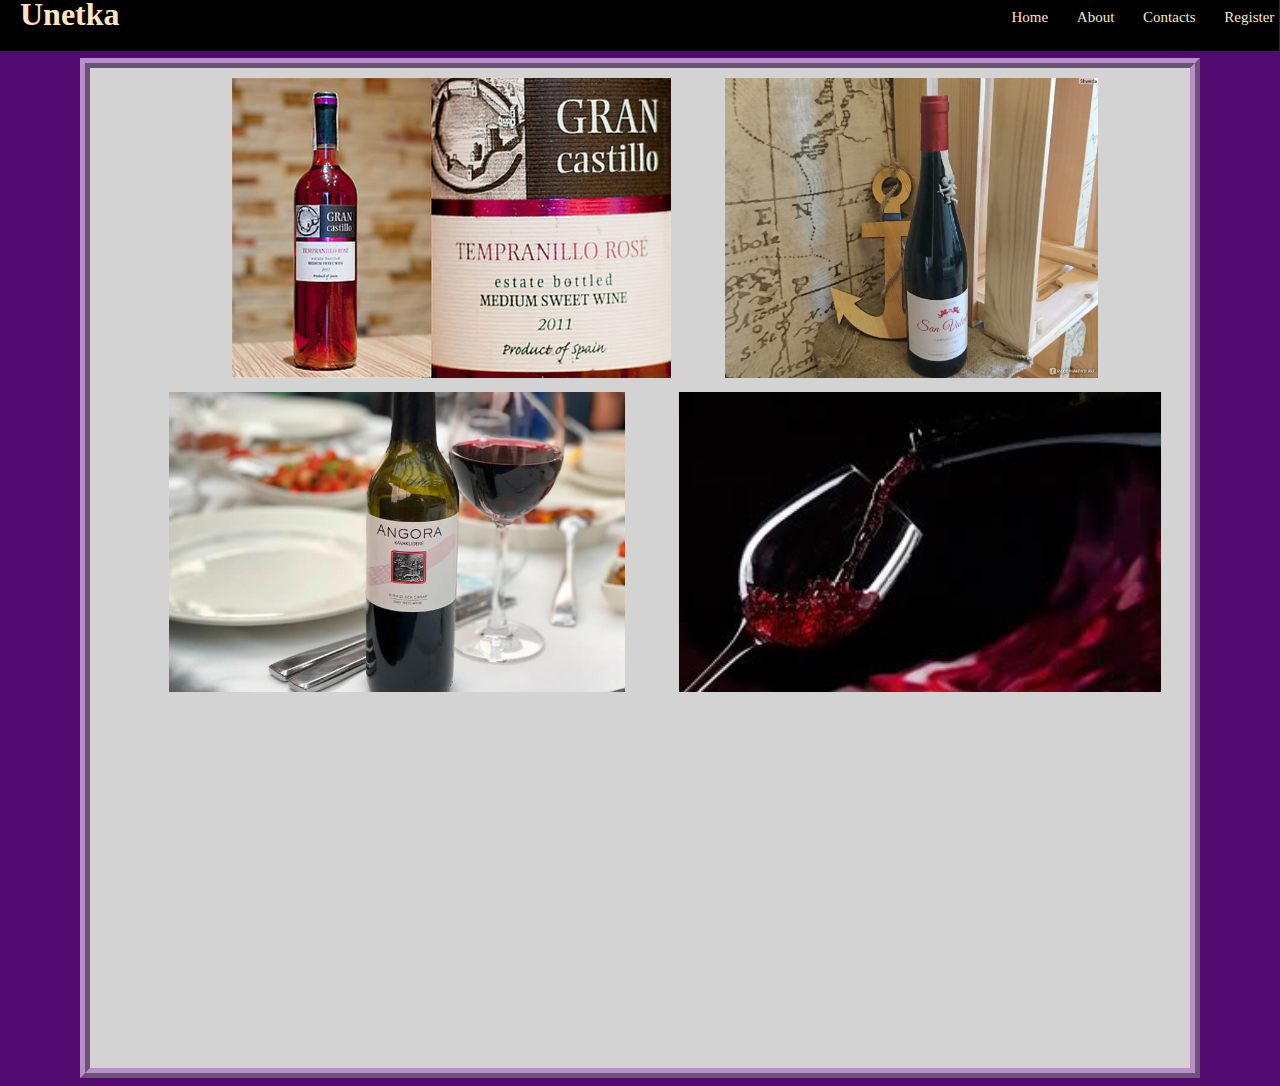
<file: Index.html>
<!DOCTYPE html>
<html lang="en">
<head>
    <meta charset="UTF-8">
    <title>Home</title>
    <link rel="stylesheet" href="style.css">
</head>
<body>
  <div class="top">
   <div class="logo">
       <h1 class="logo">Unetka</h1>
   </div>
    <div class="nav">
        <ul class="hr">
            <li><a href="Zaregestrirovanniy.html">Home</a></li>
            <li><a href="About.html">About</a></li>
            <li><a href="Contacts.html">Contacts</a></li>
            <li><a href="Regiser.html">Register</a></li>
        </ul>
    </div>
    </div>
    <div class="header">
         <a href="#"><img src="img/tutorials-112-0-37064300-1475147191.jpg" alt="" class="img"></a>
         
         <a href="#"><img src="img/BiEZmCrYvsPVopYHoTRuw.jpg" alt="" class="img1"></a>
         
         <a href="#"><img src="img/__.jpg" alt="" class="img2"></a>
         
         <a href="#"><img src="img/images.jfif" alt="" class="img3"></a>
    </div>
    
</body>
</html>
</file>
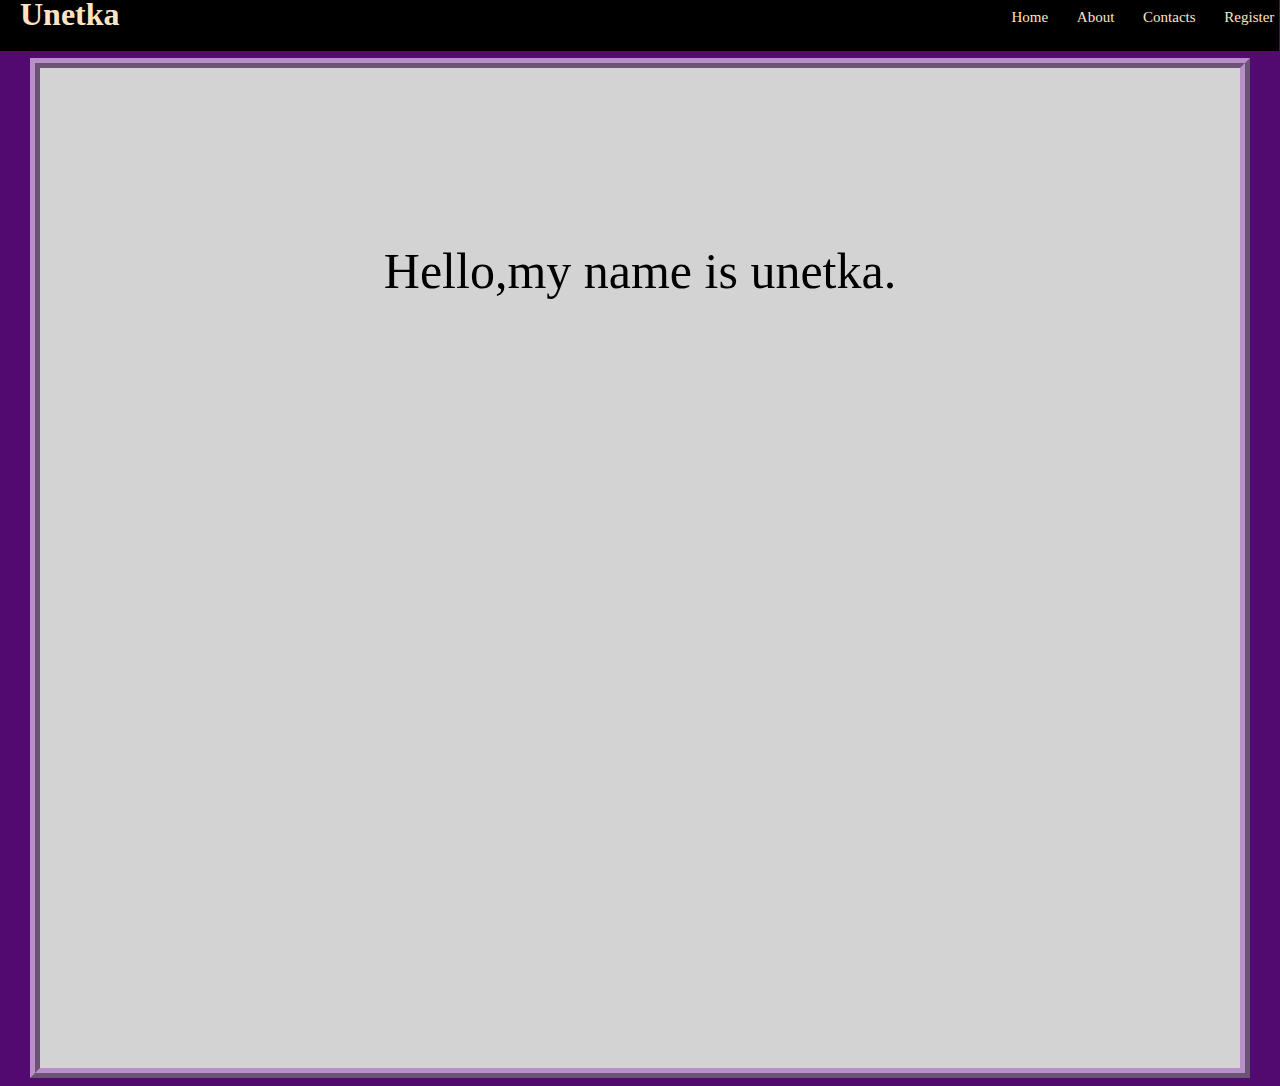
<file: About.html>
<!DOCTYPE html>
<html lang="en">
<head>
    <meta charset="UTF-8">
    <title>About</title>
    <link rel="stylesheet" href="About.css">
</head>
<body>
    <div class="top">
   <div class="logo">
       <h1 class="logo">Unetka</h1>
   </div>
    <div class="nav">
        <ul class="hr">
            <li><a href="Index.html">Home</a></li>
            <li><a href="About.html">About</a></li>
            <li><a href="Contacts.html">Contacts</a></li>
            <li><a href="Regiser.html">Register</a></li>
        </ul>
    </div>
    </div>
    <div class="header">
       <br>
       <br>
       <br>
        Hello,my name is unetka.
        <br>
        
    </div>
</body>
</html>
</file>
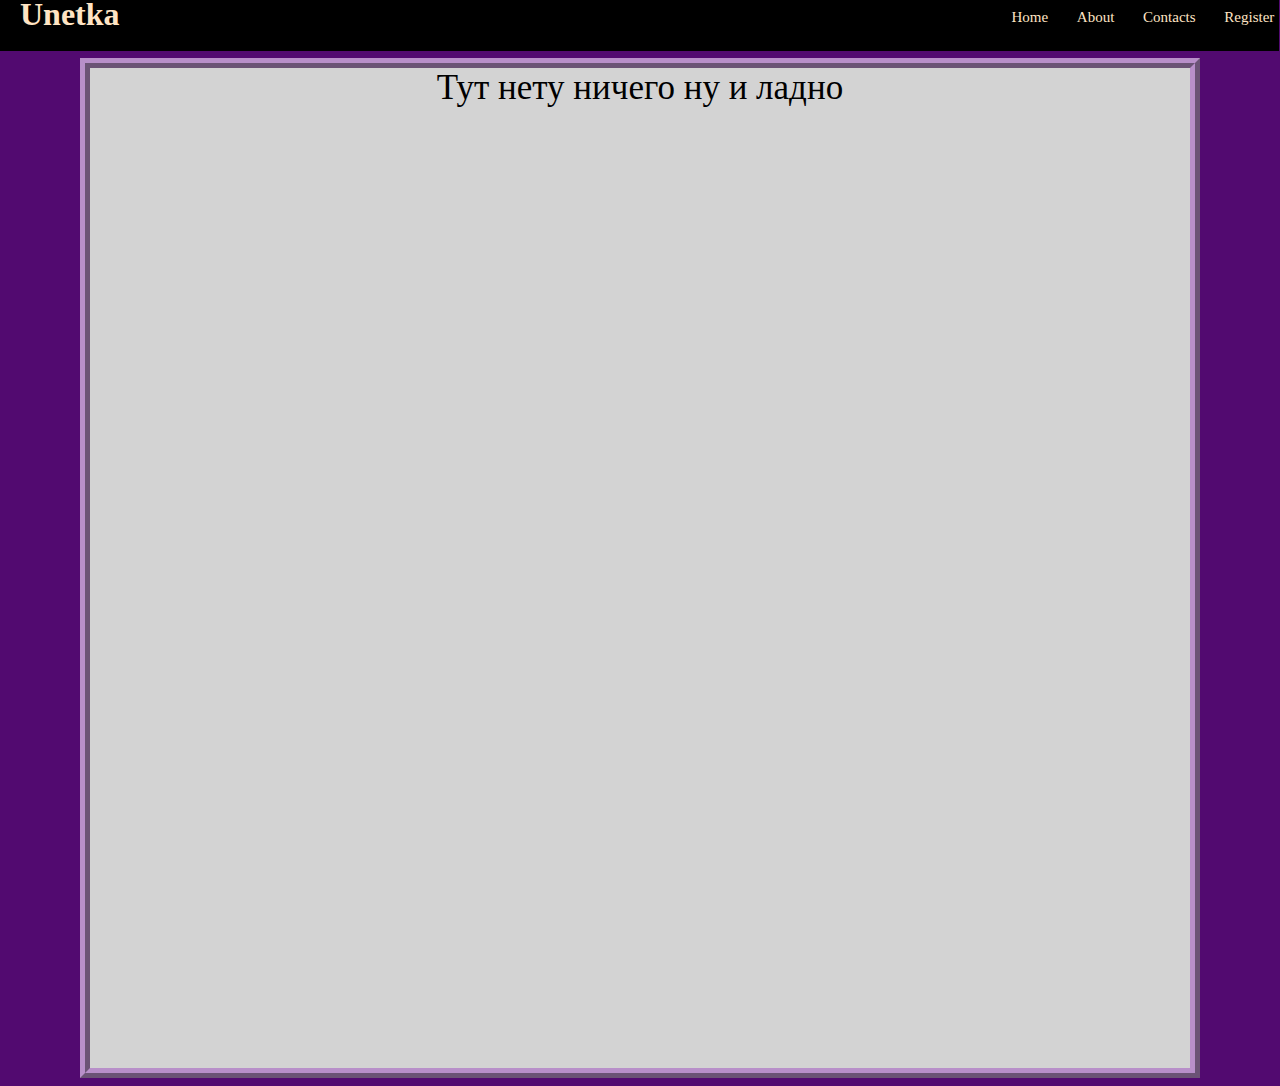
<file: Contacts.html>
<!DOCTYPE html>
<html lang="en">
<head>
    <meta charset="UTF-8">
    <title>Contacts</title>
    <link rel="stylesheet" href="Contacts.css">
</head>
<body>
     <div class="top">
   <div class="logo">
       <h1 class="logo">Unetka</h1>
   </div>
    <div class="nav">
        <ul class="hr">
            <li><a href="Index.html">Home</a></li>
            <li><a href="About.html">About</a></li>
            <li><a href="Contacts.html">Contacts</a></li>
            <li><a href="Regiser.html">Register</a></li>
        </ul>
    </div>
    </div>
    <div class="header">Тут нету ничего ну и ладно</div>
</body>
</html>
</file>
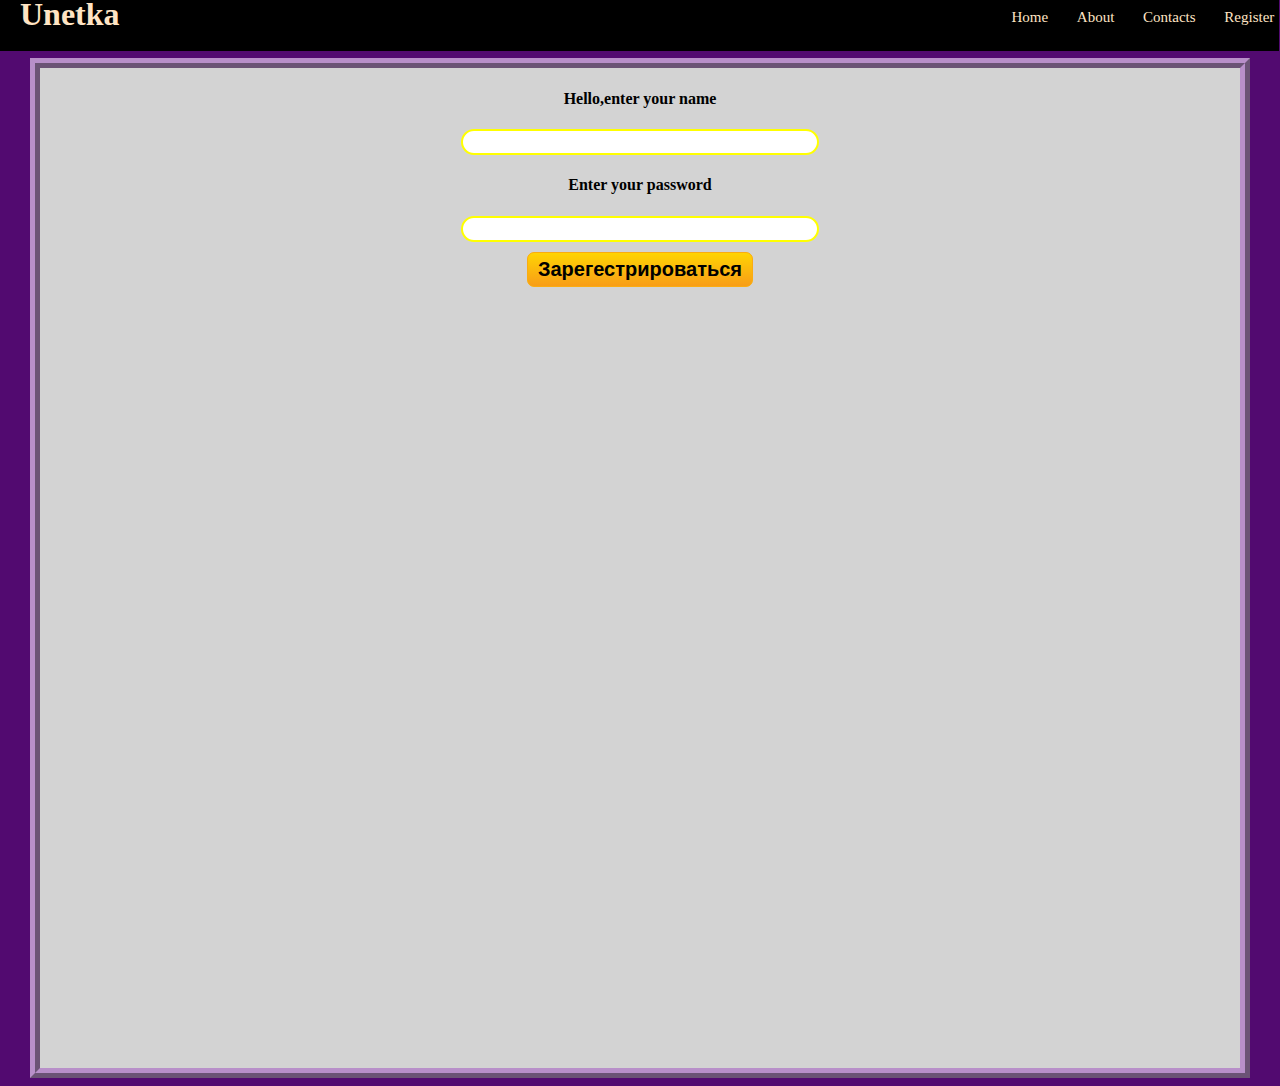
<file: Regiser.html>
<!DOCTYPE html>
<html lang="en">
<head>
    <meta charset="UTF-8">
    <title>Register</title>
    <link rel="stylesheet" href="Register.css">
</head>
<body>
     <div class="top">
   <div class="logo">
       <h1 class="logo">Unetka</h1>
   </div>
    <div class="nav">
        <ul class="hr">
            <li><a href="Index.html">Home</a></li>
            <li><a href="About.html">About</a></li>
            <li><a href="Contacts.html">Contacts</a></li>
            <li><a href="Regiser.html">Register</a></li>
        </ul>
    </div>
    </div>
    <div class="header">
        <form>
           <h4>Hello,enter your name</h4>
            <input type="text" class="input" id="1">
            
            <h4>Enter your password</h4>
            <input type="password" class="input">
        </form>
        <a href="Zaregestrirovanniy.html"><button class="btn" >Зарегестрироваться</button></a>
    </div>
</body>
</html>
</file>
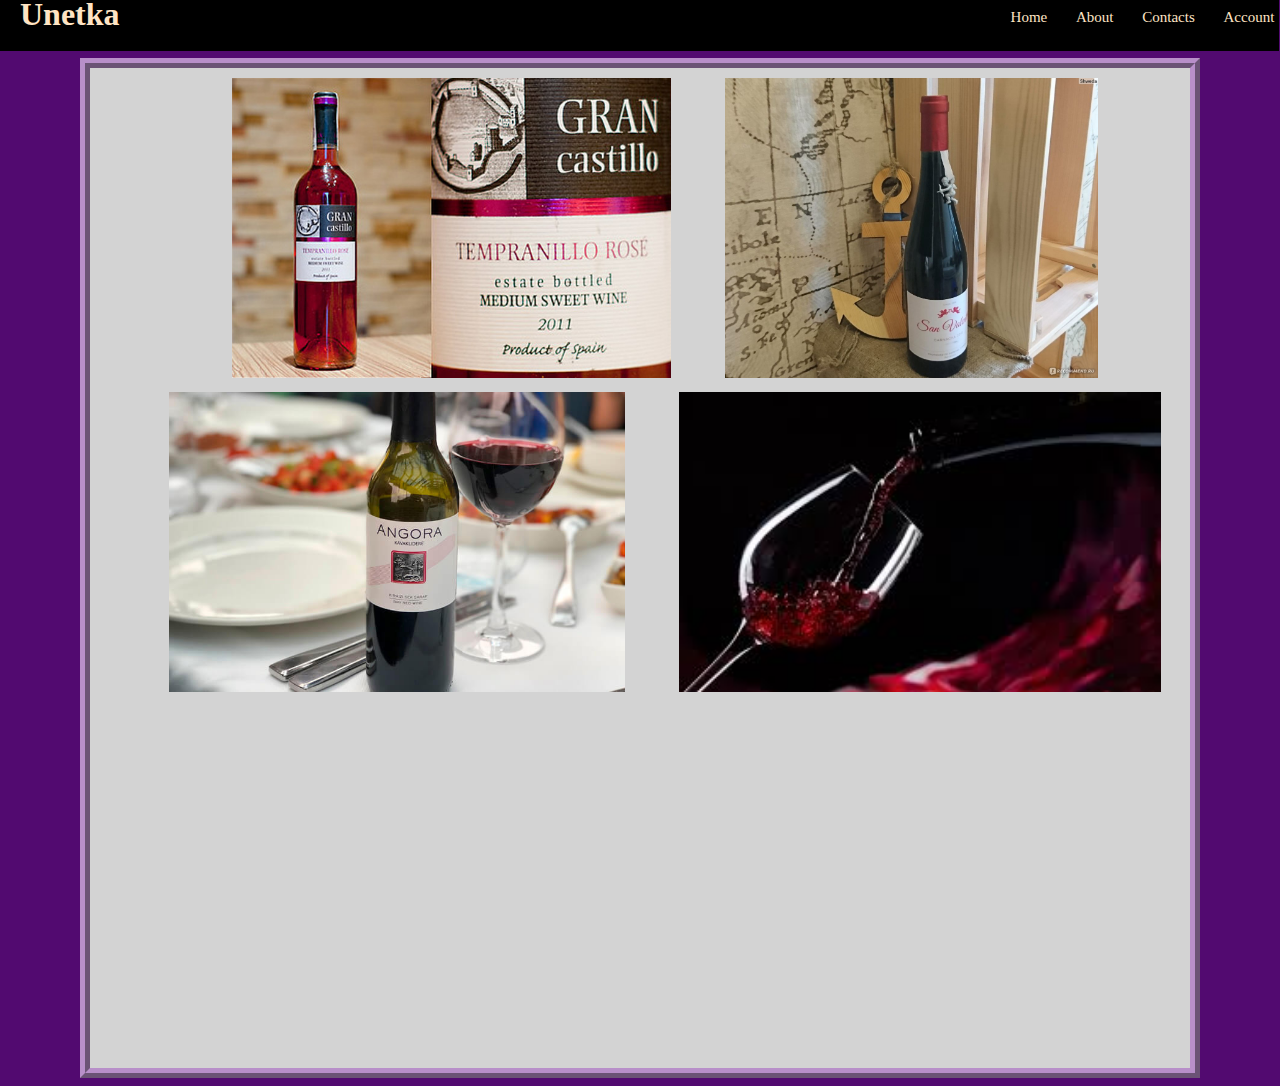
<file: Zaregestrirovanniy.html>
<!DOCTYPE html>
<html lang="en">
<head>
    <meta charset="UTF-8">
    <title>Home</title>
    <link rel="stylesheet" href="Zaregestrirovanniy.css">
</head>
<body>
  <div class="top">
   <div class="logo">
       <h1 class="logo">Unetka</h1>
   </div>
    <div class="nav">
        <ul class="hr">
            <li><a href="Index.html">Home</a></li>
            <li><a href="About.html">About</a></li>
            <li><a href="Contacts.html">Contacts</a></li>
            <li><a href="Regiser.html">Account</a></li>
        </ul>
    </div>
    </div>
    <div class="header">
         <a href="#"><img src="img/tutorials-112-0-37064300-1475147191.jpg" alt="" class="img"></a>
         
         <a href="#"><img src="img/BiEZmCrYvsPVopYHoTRuw.jpg" alt="" class="img1"></a>
         
         <a href="#"><img src="img/__.jpg" alt="" class="img2"></a>
         
         <a href="#"><img src="img/images.jfif" alt="" class="img3"></a>
    </div>
    
</body>
</html>
</file>
<file: style.css>
/* Body */

body{
    background-color: #520a70;
}

/* список */
.hr{
    text-align: right;
    margin-left: 75%;
    width: 300px;    
    margin-top: -46px;
    font-size: 15px;
}

ul.hr {
    
   }
   ul.hr li {
    display: inline; 
    margin-right: 25px; 
   }

a{
    text-decoration: none;
    color: bisque;
    transition: .2s linear;
}

a:hover{
    color: aquamarine;
   
}

.logo{
        
    margin-left: 10px;
    text-align: center;
    text-align: justify;
    color: bisque;
    display: block;
}

.top{
    margin: -8px;
    margin-top: -25px;
    width: 101.2%;
    height: 55px;
    background-color: black;
}

.header{
    width: 87%;
    margin: 0 auto;
    height: 1000px;
    text-align: center;
    border: 10px ridge #b88fc9;
    margin-top: 15px;
    background-color: lightgray;
    
}

.vino_a1{
    text-align: right;
}
.a{
    margin-top: -300px;

}

.img{
    height: 300px;
    margin-left: 50px;
    margin-top: 10px;
    transition: .5s linear;
}

.img:hover{
    height: 350px;
    transition: .2s linear;
}
.img1{
    height: 300px;
    margin-left: 50px;
    margin-top: 10px;
    transition: .5s linear;
}

.img1:hover{
    height: 350px;
    transition: 1s linear;
}

.img2{
    height: 300px;
    margin-left: 50px;
    margin-top: 10px;
    transition: .5s linear;
}

.img2:hover{
    height: 350px;
    transition: 1s linear;
}

.img3{
    height: 300px;
    margin-left: 50px;
    margin-top: 10px;
    transition: .5s linear;
}

.img3:hover{
    height: 350px;
    transition: 1s linear;
}


.img5{
    height: 300px;
    margin-left: 50px;
    margin-top: 50px;
    transition: .5s linear;
}

.img5:hover{
    height: 350px;
    transition: 1s linear;
}
</file>
<file: About.css>
/* Body */

body{
    background-color: #520a70;
}

/* список */
.hr{
    text-align: right;
    margin-left: 75%;
    width: 300px;    
    margin-top: -46px;
    font-size: 15px;
}

ul.hr {
    
   }
   ul.hr li {
    display: inline; 
    margin-right: 25px; 
   }

a{
    text-decoration: none;
    color: bisque;
    transition: .2s linear;
}

a:hover{
    color: aquamarine;
   
}

.logo{
        
    margin-left: 10px;
    text-align: center;
    text-align: justify;
    color: bisque;
    display: block;
}

.top{
    margin: -8px;
    margin-top: -25px;
    width: 101.2%;
    height: 55px;
    background-color: black;
}


.header{
    font-size: 50px;
    width: 95%;
    margin: 0 auto;
    height: 1000px;
    text-align: center;
    border: 10px ridge #b88fc9;
    margin-top: 15px;
    background-color: lightgray;
    
}
</file>
<file: Contacts.css>
/* Body */

body{
    background-color: #520a70;
}

/* список */
.hr{
    text-align: right;
    margin-left: 75%;
    width: 300px;    
    margin-top: -46px;
    font-size: 15px;
}

ul.hr {
    
   }
   ul.hr li {
    display: inline; 
    margin-right: 25px; 
   }

a{
    text-decoration: none;
    color: bisque;
    transition: .2s linear;
}

a:hover{
    color: aquamarine;
   
}

.logo{
        
    margin-left: 10px;
    text-align: center;
    text-align: justify;
    color: bisque;
    display: block;
}

.top{
    margin: -8px;
    margin-top: -25px;
    width: 101.2%;
    height: 55px;
    background-color: black;
}

.header{
    font-size: 35px;
    width: 87%;
    margin: 0 auto;
    height: 1000px;
    text-align: center;
    border: 10px ridge #b88fc9;
    margin-top: 15px;
    background-color: lightgray;
    
}
</file>
<file: Register.css>
/* Body */

body{
    background-color: #520a70;
}

/* список */
.hr{
    text-align: right;
    margin-left: 75%;
    width: 300px;    
    margin-top: -46px;
    font-size: 15px;
}

ul.hr {
    
   }
   ul.hr li {
    display: inline; 
    margin-right: 25px; 
   }

a{
    text-decoration: none;
    color: bisque;
    transition: .2s linear;
}

a:hover{
    color: aquamarine;
   
}

.logo{
        
    margin-left: 10px;
    text-align: center;
    text-align: justify;
    color: bisque;
    display: block;
}

.top{
    margin: -8px;
    margin-top: -25px;
    width: 101.2%;
    height: 55px;
    background-color: black;
}


.header{
    
    width: 95%;
    margin: 0 auto;
    height: 1000px;
    text-align: center;
    border: 10px ridge #b88fc9;
    margin-top: 15px;
    background-color: lightgray;
    
}

.input{
    border: 2px solid yellow;
    border-radius: 50px; 
    width: 350px;
    height: 20px;
}

.btn {
  margin: 10px;
  display: inline-block;
  color: black;
  font-size: 125%;
  font-weight: 700;
  text-decoration: none;
  user-select: none;
  padding: .25em .5em;
  outline: none;
  border: 1px solid rgb(250,172,17);
  border-radius: 7px;
  background: rgb(255,212,3) linear-gradient(rgb(255,212,3), rgb(248,157,23));
  box-shadow: inset 0 -2px 1px rgba(0,0,0,0), inset 0 1px 2px rgba(0,0,0,0), inset 0 0 0 60px rgba(255,255,0,0);
  transition: box-shadow .2s, border-color .2s;
} 
.btn:hover {
  box-shadow: inset 0 -1px 1px rgba(0,0,0,0), inset 0 1px 2px rgba(0,0,0,0), inset 0 0 0 60px rgba(255,255,0,.5);
}
.btn:active {
  padding: calc(.25em + 1px) .5em calc(.25em - 1px);
  border-color: rgba(177,159,0,1);
  box-shadow: inset 0 -1px 1px rgba(0,0,0,.1), inset 0 1px 2px rgba(0,0,0,.3), inset 0 0 0 60px rgba(255,255,0,.45);
}
</file>
<file: Zaregestrirovanniy.css>
/* Body */

body{
    background-color: #520a70;
}

/* список */
.hr{
    text-align: right;
    margin-left: 75%;
    width: 300px;    
    margin-top: -46px;
    font-size: 15px;
}

ul.hr {
    
   }
   ul.hr li {
    display: inline; 
    margin-right: 25px; 
   }

a{
    text-decoration: none;
    color: bisque;
    transition: .2s linear;
}

a:hover{
    color: aquamarine;
   
}

.logo{
        
    margin-left: 10px;
    text-align: center;
    text-align: justify;
    color: bisque;
    display: block;
}

.top{
    margin: -8px;
    margin-top: -25px;
    width: 101.2%;
    height: 55px;
    background-color: black;
}

.header{
    width: 87%;
    margin: 0 auto;
    height: 1000px;
    text-align: center;
    border: 10px ridge #b88fc9;
    margin-top: 15px;
    background-color: lightgray;
    
}

.vino_a1{
    text-align: right;
}
.a{
    margin-top: -300px;

}

.img{
    height: 300px;
    margin-left: 50px;
    margin-top: 10px;
    transition: .5s linear;
}

.img:hover{
    height: 350px;
    transition: .2s linear;
}
.img1{
    height: 300px;
    margin-left: 50px;
    margin-top: 10px;
    transition: .5s linear;
}

.img1:hover{
    height: 350px;
    transition: 1s linear;
}

.img2{
    height: 300px;
    margin-left: 50px;
    margin-top: 10px;
    transition: .5s linear;
}

.img2:hover{
    height: 350px;
    transition: 1s linear;
}

.img3{
    height: 300px;
    margin-left: 50px;
    margin-top: 10px;
    transition: .5s linear;
}

.img3:hover{
    height: 350px;
    transition: 1s linear;
}


.img5{
    height: 300px;
    margin-left: 50px;
    margin-top: 50px;
    transition: .5s linear;
}

.img5:hover{
    height: 350px;
    transition: 1s linear;
}
</file>
